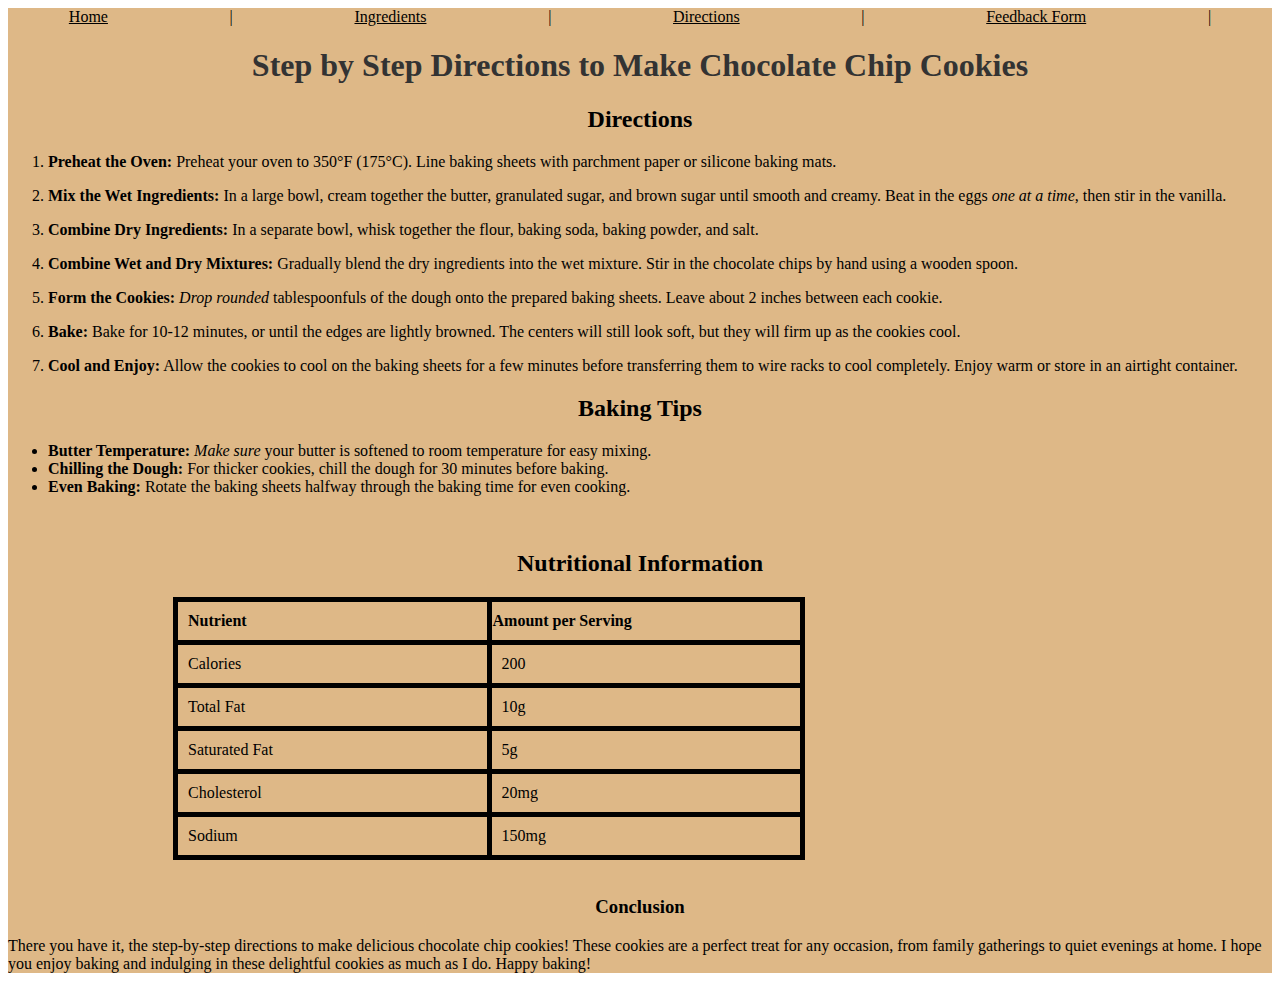
<file: directions.html>
<!DOCTYPE html>
<html lang="en">
<head>
    <meta charset="UTF-8">
    <meta name="viewport" content="width=device-width, initial-scale=1.0">
    <title>Directions</title>
    <link rel="stylesheet" href="styles.css">
</head>

<body>
    <div class="directions">
        <nav class="navbar"><a href="index.html">Home</a>|  <a href="ingredients.html">Ingredients</a>|   <a href="#">Directions</a>|  <a href="form.html">Feedback Form</a>|

        </nav>
        <h1>Step by Step Directions to Make Chocolate Chip Cookies</h1>

        <h2 class="hdirections"> Directions</h2>
        <ol>
            <li><strong>Preheat the Oven:</strong> Preheat your oven to 350°F (175°C). Line baking sheets with parchment paper or silicone baking mats.</p></li>
            <li><strong>Mix the Wet Ingredients:</strong> In a large bowl, cream together the butter, granulated sugar, and brown sugar until smooth and creamy. Beat in the eggs <i>one at a time</i>, then stir in the vanilla.</p></li>
            <li><strong>Combine Dry Ingredients:</strong> In a separate bowl, whisk together the flour, baking soda, baking powder, and salt.</p></li>
            <li><strong>Combine Wet and Dry Mixtures:</strong> Gradually blend the dry ingredients into the wet mixture. Stir in the chocolate chips by hand using a wooden spoon.</p></li>
            <li><strong>Form the Cookies:</strong> <i>Drop rounded</i> tablespoonfuls of the dough onto the prepared baking sheets. Leave about 2 inches between each cookie.</p></li>
            <li><strong>Bake:</strong> Bake for 10-12 minutes, or until the edges are lightly browned. The centers will still look soft, but they will firm up as the cookies cool.</p></li>
            <li><strong>Cool and Enjoy:</strong> Allow the cookies to cool on the baking sheets for a few minutes before transferring them to wire racks to cool completely. Enjoy warm or store in an airtight container.</p></li>
        </ol>


        <h2 class="hdirections"> Baking Tips</h2>
        <ul>
            <li><strong>Butter Temperature:</strong> <i>Make sure</i> your butter is softened to room temperature for easy mixing.</li>
            <li><strong>Chilling the Dough:</strong> For thicker cookies, chill the dough for 30 minutes before baking.</li>
            <li><strong>Even Baking:</strong> Rotate the baking sheets halfway through the baking time for even cooking.</li>
        </ul>
<br>
        
        <h2 class="hdirections">Nutritional Information</h2>
        <table class="chart">
                <tr>
                    <th class="chart">Nutrient</th>
                    <th>Amount per Serving</th>
                </tr>
                <tr>
                    <td>Calories</td>
                    <td>200</td>
                </tr>
                <tr>
                    <td>Total Fat</td>
                    <td>10g</td>
                </tr>
                <tr>
                    <td>Saturated Fat</td>
                    <td>5g</td>
                </tr>
                <tr>
                    <td>Cholesterol</td>
                    <td>20mg</td>
                </tr>
                <tr>
                    <td>Sodium</td>
                    <td>150mg</td>
                </tr>
        </table> 
        <br>
        <h3 class="hdirections">Conclusion</h3>
        <p>There you have it, the step-by-step directions to make delicious chocolate chip cookies! These cookies are a perfect treat for any occasion, from family gatherings to quiet evenings at home. I hope you enjoy baking and indulging in these delightful cookies as much as I do. Happy baking!</p>
    </div>
    
</body>
</html>
</file>
<file: styles.css>
.index1 {font-family: Georgia, 'Times New Roman', Times, serif;
color: black;
background-color:burlywood;
font-size: large;
}
.recipeimg { display: flex;
    justify-content: center;}
    .love {text-align: center;
        max-width: 100%;
        height: auto;}
.directions { color: black;
background-color: burlywood;
font-family: Georgia, 'Times New Roman', Times, serif;}
.hdirections {display: flex;
justify-content: center;}
.ingredients {color: black;
background-color: burlywood;
font-family:Georgia, 'Times New Roman', Times, serif ;
}
.chart { 
    width: 50%;
    border-collapse: collapse;
    margin-top: 20px;
    border: 5px solid #da3b3b;
    padding: 10px;
    text-align: left;
    border-color: black;
margin-left: 165px;}
td{ 
    width: 50%;
    border-collapse: collapse;
    margin-top: 20px;
    border: 5px solid #da3b3b;
    padding: 10px;
    text-align: left;
    border-color: black;}
body.form-page {
    font-family: Georgia, 'Times New Roman', Times, serif;
    background-color: white;
    display: flex;
    flex-direction: column;
    justify-content: center;
    align-items: center;
    height: 100vh;
    margin: 0;
}
.container {
    width: 600px;
    background-color: burlywood;
    border-radius: 8px;
    box-shadow: 0 0 10px rgba(0, 0, 0, 0.1);
    padding: 20px;
}
h1 {
    text-align: center;
    color: #333;
}
.form {
    display: flex;
    flex-direction: column;
}
label {
    font-weight: bold;
    margin-bottom: 5px;
}
input[type="text"],
input[type="email"],
textarea {
    padding: 10px;
    margin-bottom: 15px;
    border: 1px solid #ccc;
    border-radius: 4px;
    box-sizing: border-box;
}
input[type="submit"] {
    background-color: #4CAF50;
    color: white;
    padding: 15px 20px;
    border: none;
    border-radius: 4px;
    cursor: pointer;
    font-size: 16px;
}
input[type="submit"]:hover {
    background-color: #45a049;
}
.container2 { display: flex;
flex-direction: column;
justify-content: space-around ;}
.navbar { font-family: Georgia, 'Times New Roman', Times, serif;
display: flex;
justify-content: space-around;
}
.navbar a { color:black;}
@media (max-width: 767px) { 
    .recipeimg img{max-width: 300px;} .container {max-width: 300px;}
}
    

    
@media (min-width: 768px) and (max-width: 991px) { 
    .recipeimg img{max-width: 400px;} .container{max-width: 400px;}
}
    
@media (min-width: 992px) { 
    .recipeimg img{max-width: 400px;}
}
</file>
